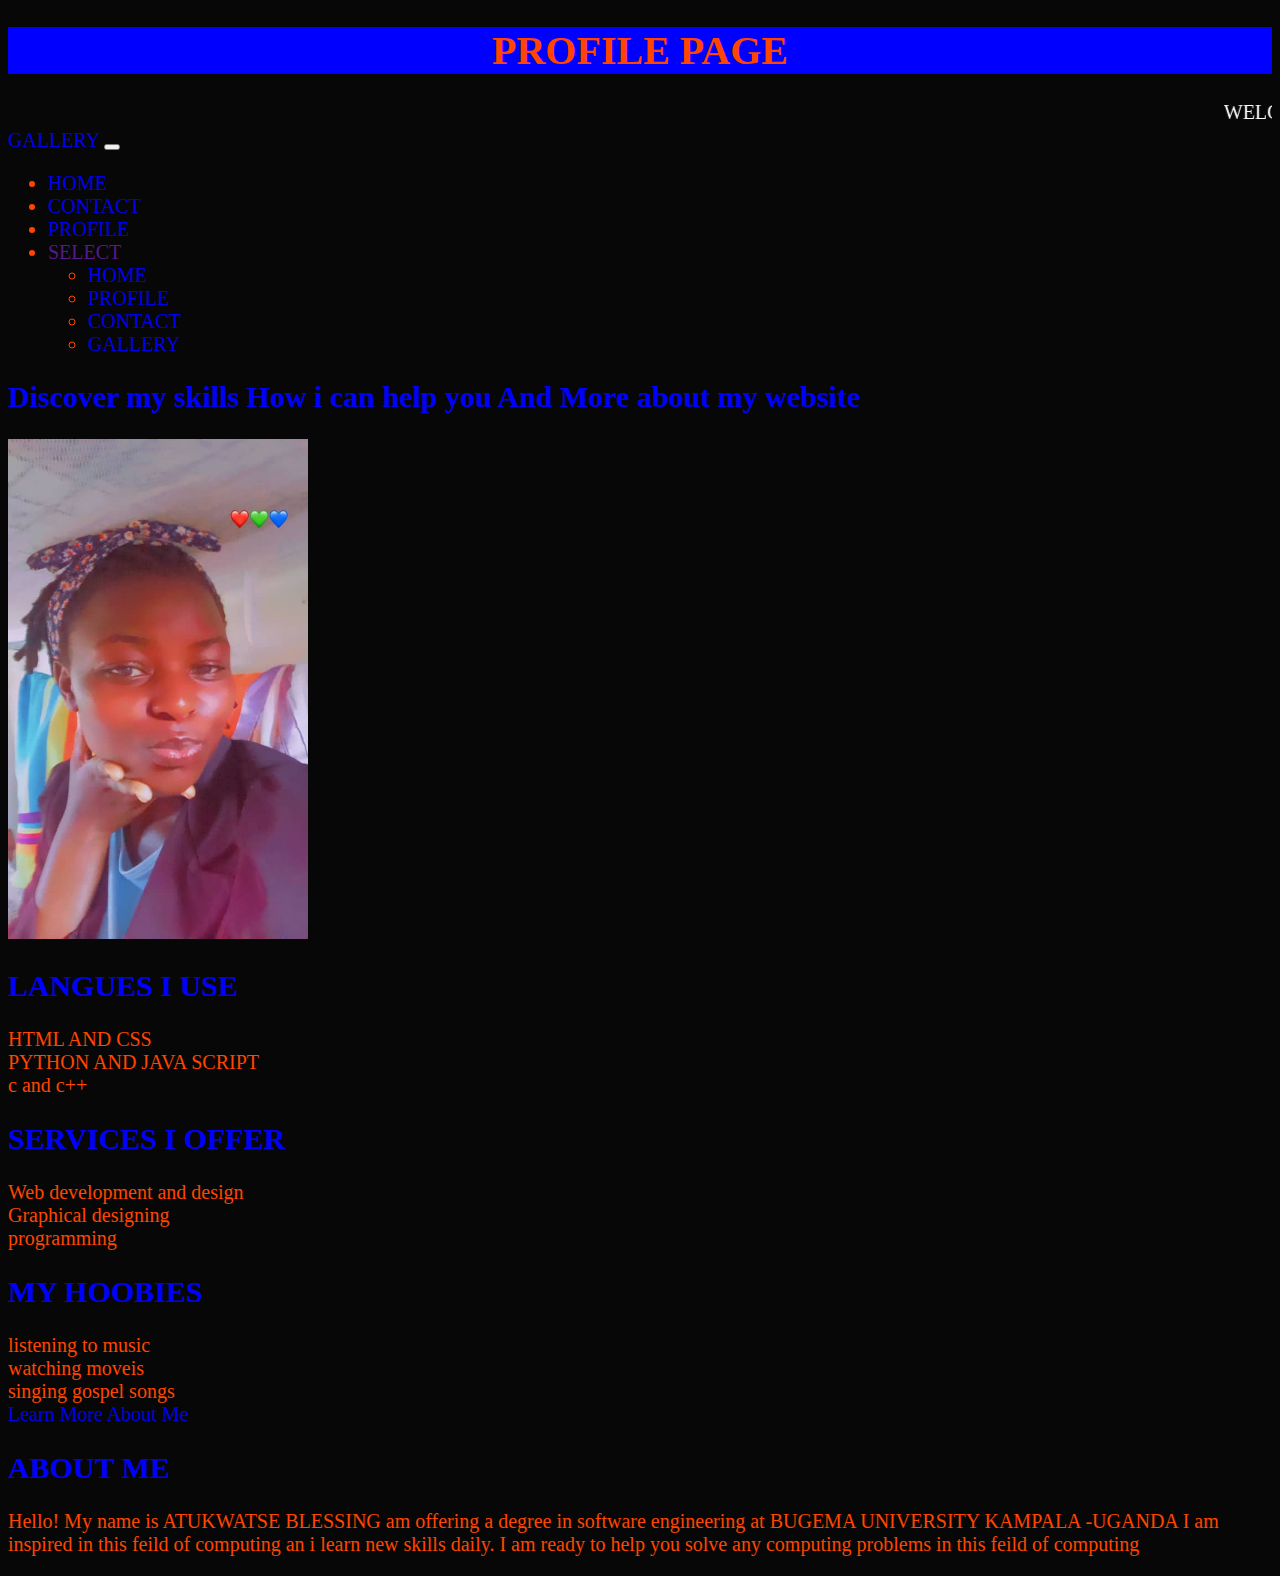
<file: index.html>
<!DOCTYPE html>
<html lang="en">
<head>
    <meta charset="UTF-8">
    <meta name="viewport" content="width=device-width, initial-scale=1.0">
    <link href="https://cdn.jsdelivr.net/npm/bootstrap@5.0.2/dist/css/bootstrap.min.css" rel="stylesheet" integrity="sha384-EVSTQN3/azprG1Anm3QDgpJLIm9Nao0Yz1ztcQTwFspd3yD65VohhpuuCOmLASjC" crossorigin="anonymous">
    <link rel="stylesheet" href="styles.css">
    <title>PROFILE</title>
</head>
<body>
    <h1>PROFILE PAGE</h1>
    <marquee  class="marquee" direction=""> WELCOME TO MY MY PROFIILE PAGE</marquee>

    <!--drop down section-->

    <nav class="navbar navbar-expand-lg navbar-light bg-light">
        <div class="container-fluid">
          <a class="navbar-brand" href="gallery.html">GALLERY</a>
          <button class="navbar-toggler" type="button" data-bs-toggle="collapse" data-bs-target="#navbarNavDropdown" aria-controls="navbarNavDropdown" aria-expanded="false" aria-label="Toggle navigation">
            <span class="navbar-toggler-icon"></span>
          </button>
          <div class="collapse navbar-collapse" id="navbarNavDropdown">
            <ul class="navbar-nav">
              <li class="nav-item">
                <a class="nav-link active" aria-current="page" href="home.html">HOME</a>
              </li>
              <li class="nav-item">
                <a class="nav-link" href="contact.html">CONTACT</a>
              </li>
              <li class="nav-item">
                <a class="nav-link" href="index.html">PROFILE</a>
              </li>
              <li class="nav-item dropdown">
                <a class="nav-link dropdown-toggle" href="" id="navbarDropdownMenuLink" role="button" data-bs-toggle="dropdown" aria-expanded="false">
                  SELECT
                </a>
                <ul class="dropdown-menu" aria-labelledby="navbarDropdownMenuLink">
                  <li><a class="dropdown-item" href="home.html">HOME</a></li>
                  <li><a class="dropdown-item" href="index.html">PROFILE</a></li>
                  <li><a class="dropdown-item" href="contact.html">CONTACT</a></li>
                  <li><a class="dropdown-item" href="gallery.html">GALLERY</a></li>
                </ul>
              </li>
            </ul>
          </div>
        </div>
      </nav>

      <!--content section-->

<div class=" container">
  <div class="">
    <h2 class=" col-md-3 "> Discover my skills 
      How i can help you  And More about my website
      </h2>
    <img src="ME.jpg" alt="me " class="  img-thumbnail" width="300px" height="500px">
  </div>
</div>


          <div class="container">
            <div class="row">
              <div class="col align-self-start">
                <h2>LANGUES I USE</h2>
                <li> HTML AND CSS</li>
                <li> PYTHON AND JAVA SCRIPT</li>
                <li>c and c++</li>
              </div>

              <div class="col align-self-start">
          <h2>SERVICES I OFFER</h2>
          <li> Web development and design</li>
          <li> Graphical designing</li>
          <li> programming</li>
              </div>

              <div class="col align-self-center">
                 <h2>MY HOOBIES</h2>
               <li>listening to music</li>
               <li>watching moveis</li>
               <li>singing gospel songs</li>
               <a href="home.html" class="btn btn-primary btn-lg px-5">Learn More About Me</a>
            </div>

              </div>
            </div>
          












          <div class="col-md-8 align-self-start">
            <h2 class="align-self-center ">ABOUT ME</h2>
            <p>   Hello! My name is ATUKWATSE BLESSING  am  offering a degree in software engineering
              at BUGEMA UNIVERSITY KAMPALA -UGANDA
              I am inspired in this feild of computing an i learn new skills daily.
              I am ready to help you solve any computing problems in this feild of computing </P>


          







        </div>
      </div>
      
    
      </div>








      


    <script src="https://cdn.jsdelivr.net/npm/bootstrap@5.0.2/dist/js/bootstrap.bundle.min.js" integrity="sha384-MrcW6ZMFYlzcLA8Nl+NtUVF0sA7MsXsP1UyJoMp4YLEuNSfAP+JcXn/tWtIaxVXM" crossorigin="anonymous"></script>
</body>
</html>
</file>
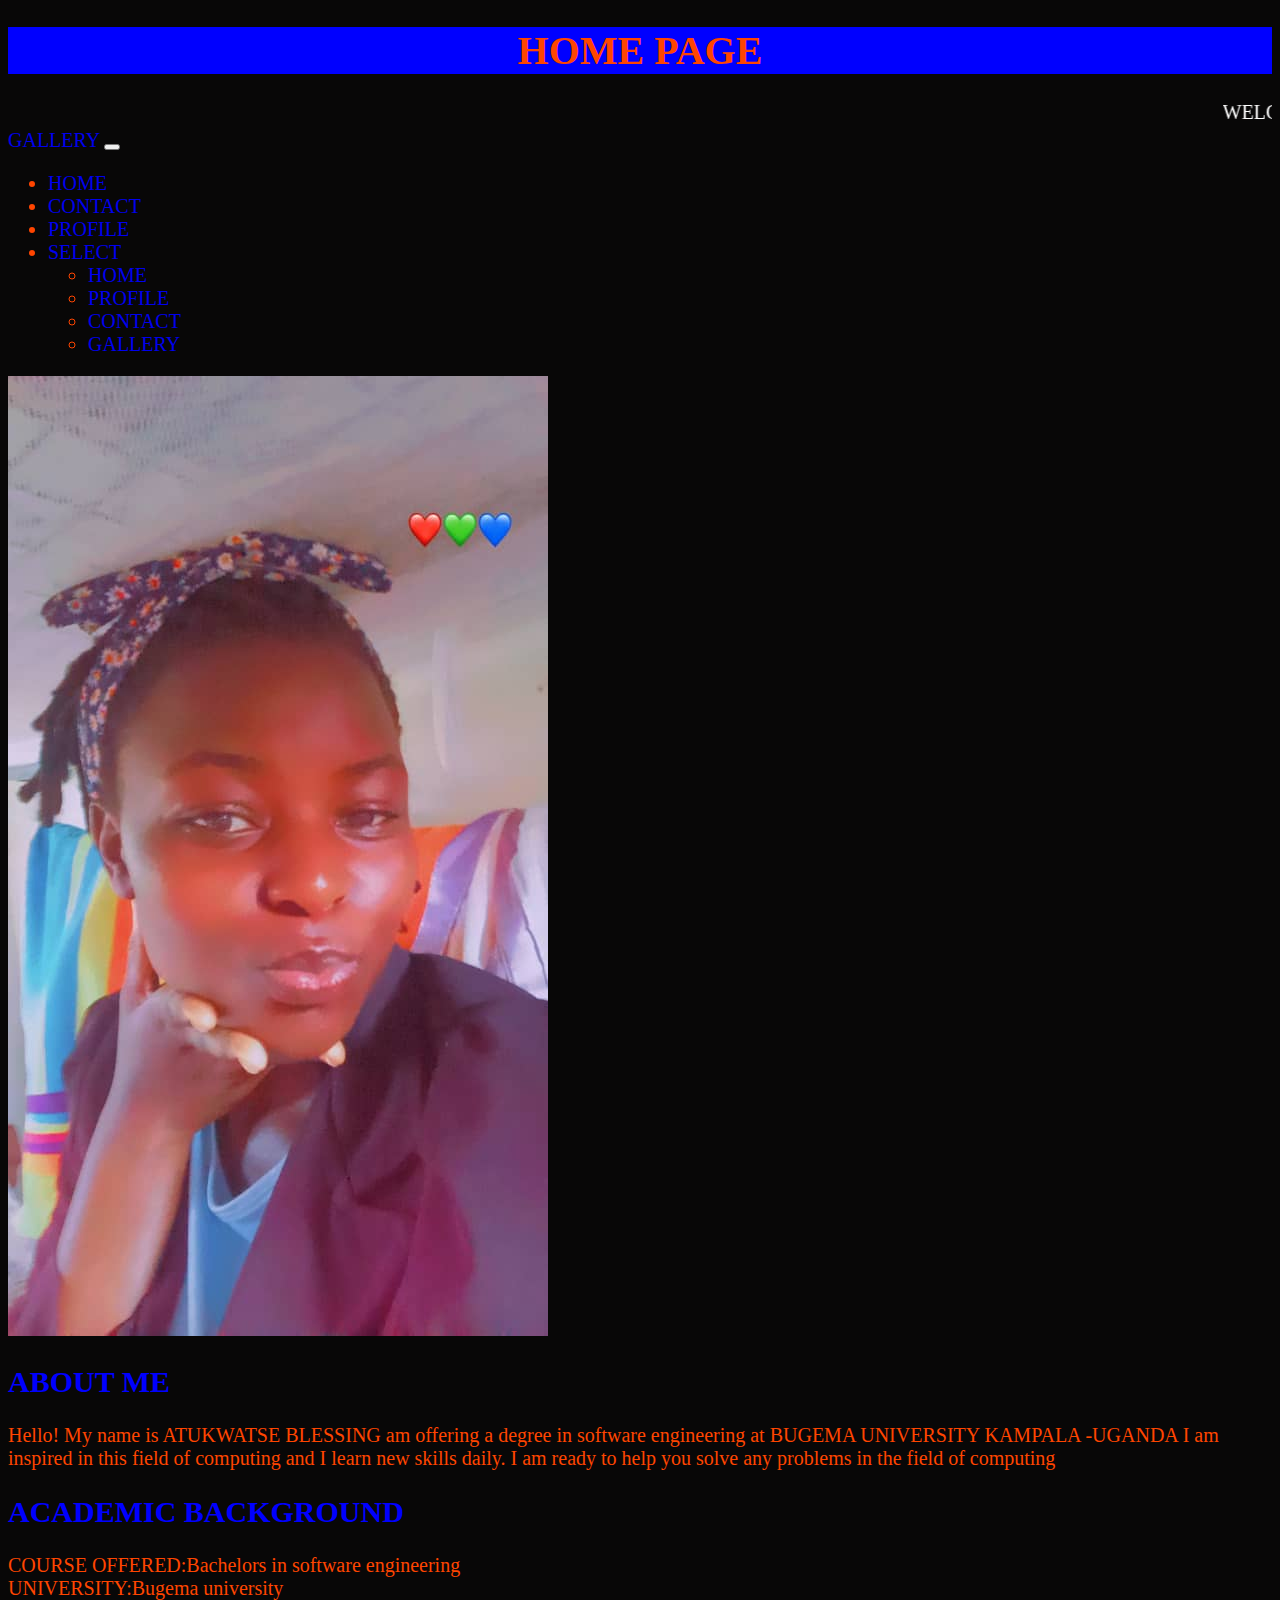
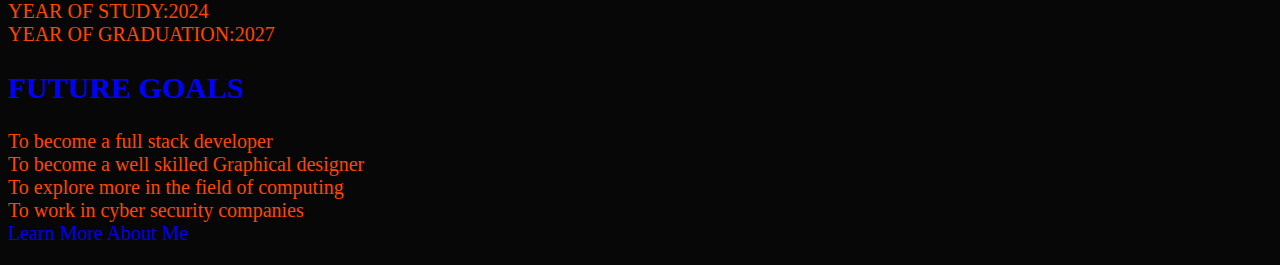
<file: home.html>
<!DOCTYPE html>
<html lang="en">
<head>
    <meta charset="UTF-8">
    <meta name="viewport" content="width=device-width, initial-scale=1.0">
    <link href="https://cdn.jsdelivr.net/npm/bootstrap@5.0.2/dist/css/bootstrap.min.css" rel="stylesheet" integrity="sha384-EVSTQN3/azprG1Anm3QDgpJLIm9Nao0Yz1ztcQTwFspd3yD65VohhpuuCOmLASjC" crossorigin="anonymous">
    <link rel="stylesheet" href="styles.css">
    <title>home</title>
</head>
<body>
    <h1>HOME PAGE</h1>
    <marquee class="marquee" direction=""> WELCOME TO MY MY HOME PAGE</marquee>
    <!--drop down section-->

    <nav class="navbar navbar-expand-lg navbar-light bg-light">
        <div class="container-fluid">
          <a class="navbar-brand" href="gallery.html">GALLERY</a>
          <button class="navbar-toggler" type="button" data-bs-toggle="collapse" data-bs-target="#navbarNavDropdown" aria-controls="navbarNavDropdown" aria-expanded="false" aria-label="Toggle navigation">
            <span class="navbar-toggler-icon"></span>
          </button>
          <div class="collapse navbar-collapse" id="navbarNavDropdown">
            <ul class="navbar-nav">
              <li class="nav-item">
                <a class="nav-link active" aria-current="page" href="home.html">HOME</a>
              </li>
              <li class="nav-item">
                <a class="nav-link" href="contact.html">CONTACT</a>
              </li>
              <li class="nav-item">
                <a class="nav-link" href="index.html">PROFILE</a>
              </li>
              <li class="nav-item dropdown">
                <a class="nav-link dropdown-toggle" href="#" id="navbarDropdownMenuLink" role="button" data-bs-toggle="dropdown" aria-expanded="false">
                  SELECT
                </a>
                <ul class="dropdown-menu" aria-labelledby="navbarDropdownMenuLink">
                  <li><a class="dropdown-item" href="home.html">HOME</a></li>
                  <li><a class="dropdown-item" href="index.html">PROFILE</a></li>
                  <li><a class="dropdown-item" href="contact.html">CONTACT</a></li>
                  <li><a class="dropdown-item" href="gallery.html">GALLERY</a></li>
                </ul>
              </li>
            </ul>
          </div>
        </div>
      </nav>


      <div class="row">
        <div class="col-md-3">
          <img src="ME.jpg" class="img-fluid rounded-circle" width="" height=""> 
        </div>
        <div class="col-md-8">
          <h2>ABOUT ME</h2>
          <p>   Hello! My name is ATUKWATSE BLESSING  am  offering a degree in software engineering
            at BUGEMA UNIVERSITY KAMPALA -UGANDA
            I am inspired in this field of computing and I learn new skills daily.
            I am ready to help you solve any  problems in the field of computing


            <h2>ACADEMIC BACKGROUND</h2>
            <DIv> COURSE OFFERED:Bachelors in software engineering</DIv>
            <div>
              UNIVERSITY:Bugema university</div>
              <div>YEAR OF STUDY:2024</div>
              <div>YEAR OF GRADUATION:2027</div>



              

            <h2>FUTURE GOALS</h2>
            <DIv> To become a full stack developer</DIv>
            <div>
              To become a well skilled Graphical designer</div>
              <div>To explore more in the field of computing</div>
              <div>To work in cyber security companies</div>

           
           



            <a href="gallery.html" class="btn btn-primary btn-lg">Learn More About Me</a>

<section id="about"> 
  </section>
            
        
            
          </p>
        </div>
      </div>












    <script src="https://cdn.jsdelivr.net/npm/bootstrap@5.0.2/dist/js/bootstrap.bundle.min.js" integrity="sha384-MrcW6ZMFYlzcLA8Nl+NtUVF0sA7MsXsP1UyJoMp4YLEuNSfAP+JcXn/tWtIaxVXM" crossorigin="anonymous"></script>
    
</body>
</html>
</file>
<file: styles.css>
body{
    font-size: 20px;
    background-color: rgb(8, 7, 7);
    color: orangered;
    
}

h1{
  background-color: blue;
  text-align: center;  
}
.images{
border-radius: 50%;




}

h2 {
  color: blue;
}
a{
  text-decoration: none;
}

.marquee{
  color: white;
}
</file>
